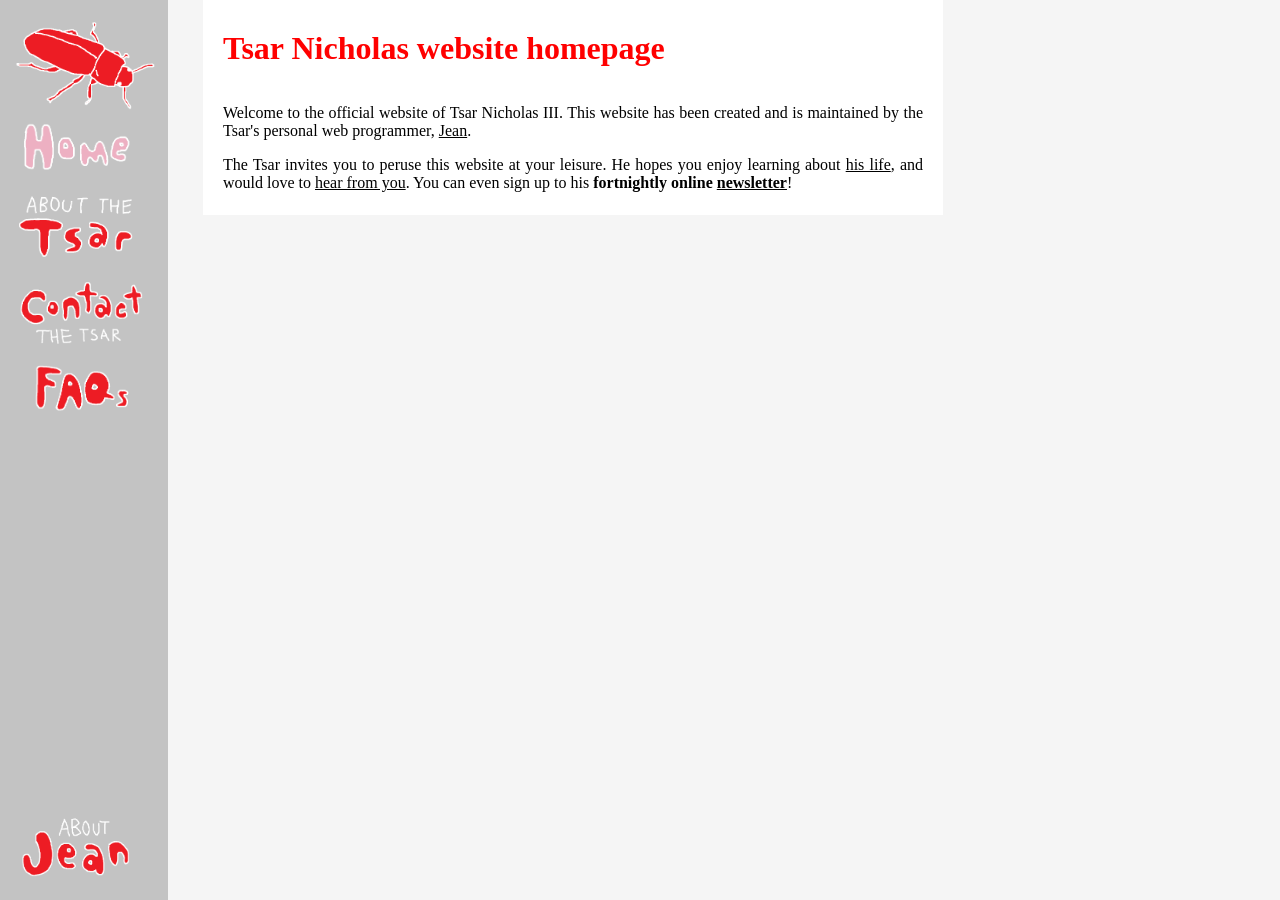
<file: index.html>
<!DOCTYPE HTML>
<html>
    <head>
        <title>Tsar Nicholas</title>
        <link rel="stylesheet" href="tsar_nicholas.css">
        <link rel="icon" href="tsar_nicholas_icon_smallest.png">
    </head>
    <body>
        <nav>
            <img class="icon" src="tsar_nicholas_icon_cropped.png">
            <a href=#><img class="top-bar-link top-bar-link-home top-bar-link-home-selected" src="tsar_nicholas_home_icon.png"></a>
            <a href="tsar_nicholas_about.html"><img class="top-bar-link top-bar-link-about" src="tsar_nicholas_about_icon.png"></a>
            <a href="tsar_nicholas_contact.html"><img class="top-bar-link top-bar-link-contact" src="tsar_nicholas_contact_icon.png"></a>
            <a href="tsar_nicholas_faqs.html"><img class="top-bar-link top-bar-link-faqs" src="tsar_nicholas_faqs_icon.png"></a>
            <a href="tsar_nicholas_jean.html"><img class="top-bar-link top-bar-link-jean" src="tsar_nicholas_jean_icon.png"></a>
        </nav>
        <div class="everything">
            <h1>Tsar Nicholas website homepage</h1>
            <p>
                Welcome to the official website of Tsar Nicholas III. This website has been created and is maintained by the Tsar's personal web programmer, <a class="in-text-link" href="tsar_nicholas_jean.html">Jean</a>.
            </p>
            <p>
                The Tsar invites you to peruse this website at your leisure. He hopes you enjoy learning about <a class="in-text-link" href="tsar_nicholas_about.html">his life</a>, and would love to <a class="in-text-link" href="tsar_nicholas_contact.html"> hear from you</a>. You can even sign up to his <b>fortnightly online <a class="in-text-link" href="tsar_nicholas_newsletter.html">newsletter</a></b>!
            </p>
        </div>
    </body>
</html>
</file>
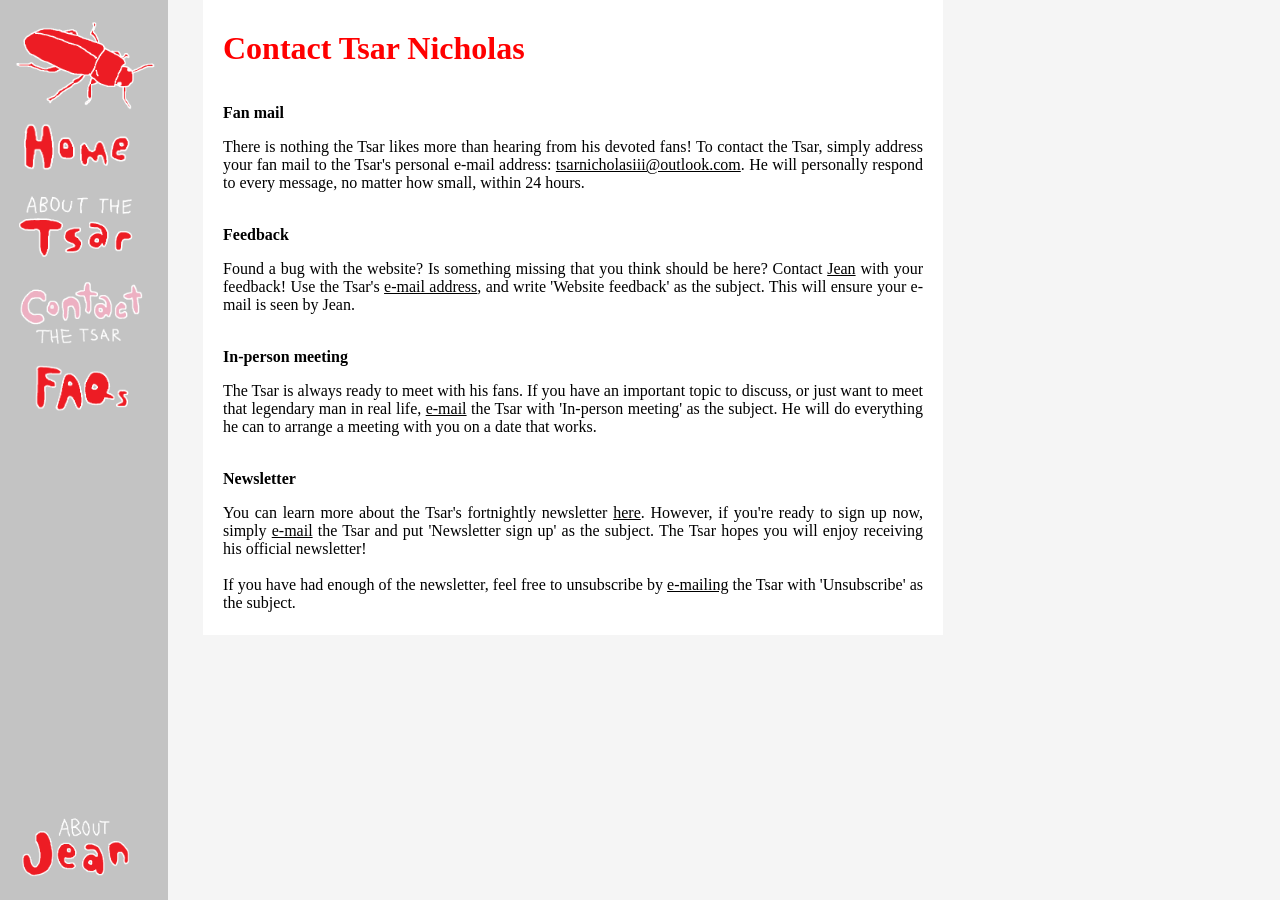
<file: tsar_nicholas_contact.html>
<!DOCTYPE HTML>
<html>
    <head>
        <title>Contact Tsar Nicholas</title>
        <link rel="stylesheet" href="tsar_nicholas.css">
        <link rel="icon" href="tsar_nicholas_icon_smallest.png">
    </head>
    <body>
        <nav>
            <img class="icon" src="tsar_nicholas_icon_cropped.png">
            <a href="index.html"><img class="top-bar-link top-bar-link-home" src="tsar_nicholas_home_icon.png"></a>
            <a href="tsar_nicholas_about.html"><img class="top-bar-link top-bar-link-about" src="tsar_nicholas_about_icon.png"></a>
            <a href=#><img class="top-bar-link top-bar-link-contact top-bar-link-contact-selected" src="tsar_nicholas_contact_icon.png"></a>
            <a href="tsar_nicholas_faqs.html"><img class="top-bar-link top-bar-link-faqs" src="tsar_nicholas_faqs_icon.png"></a>
            <a href="tsar_nicholas_jean.html"><img class="top-bar-link top-bar-link-jean" src="tsar_nicholas_jean_icon.png"></a>
        </nav>
        <div class="everything">
            <h1>Contact Tsar Nicholas</h1>
            <p><span class="subheading">Fan mail</span></p>
            <p>
                There is nothing the Tsar likes more than hearing from his devoted fans! To contact the Tsar, simply address your fan mail to the Tsar's personal e-mail address: <a class="in-text-link" href="mailto:tsarnicholasiii@outlook.com">tsarnicholasiii@outlook.com</a>. He will personally respond to every message, no matter how small, within 24 hours. 
            </p>
            <p><span class="subheading"><br>Feedback</span></p>
            <p>
                Found a bug with the website? Is something missing that you think should be here? Contact <a class="in-text-link" href="tsar_nicholas_jean.html">Jean</a> with your feedback! Use the Tsar's <a class="in-text-link" href="mailto:tsarnicholasiii@outlook.com?subject=Website feedback">e-mail address</a>, and write 'Website feedback' as the subject. This will ensure your e-mail is seen by Jean.
            </p>
            <p><span class="subheading"><br>In-person meeting</span></p>
            <p>
                The Tsar is always ready to meet with his fans. If you have an important topic to discuss, or just want to meet that legendary man in real life, <a class="in-text-link" href="mailto:tsarnicholasiii@outlook.com?subject=In-person meeting">e-mail</a> the Tsar with 'In-person meeting' as the subject. He will do everything he can to arrange a meeting with you on a date that works.
            </p>
            <p><span class="subheading"><br>Newsletter</span></p>
            <p>
                You can learn more about the Tsar's fortnightly newsletter <a class="in-text-link" href="tsar_nicholas_newsletter.html">here</a>. However, if you're ready to sign up now, simply <a class="in-text-link" href="mailto:tsarnicholasiii@outlook.com?subject=Newsletter sign up">e-mail</a> the Tsar and put 'Newsletter sign up' as the subject. The Tsar hopes you will enjoy receiving his official newsletter!
                <br><br>If you have had enough of the newsletter, feel free to unsubscribe by <a class="in-text-link" href="mailto:tsarnicholasiii@outlook.com?subject=Unsubscribe">e-mailing</a> the Tsar with 'Unsubscribe' as the subject.
            </p>
            
            
        </div>
    </body>
</html>
</file>
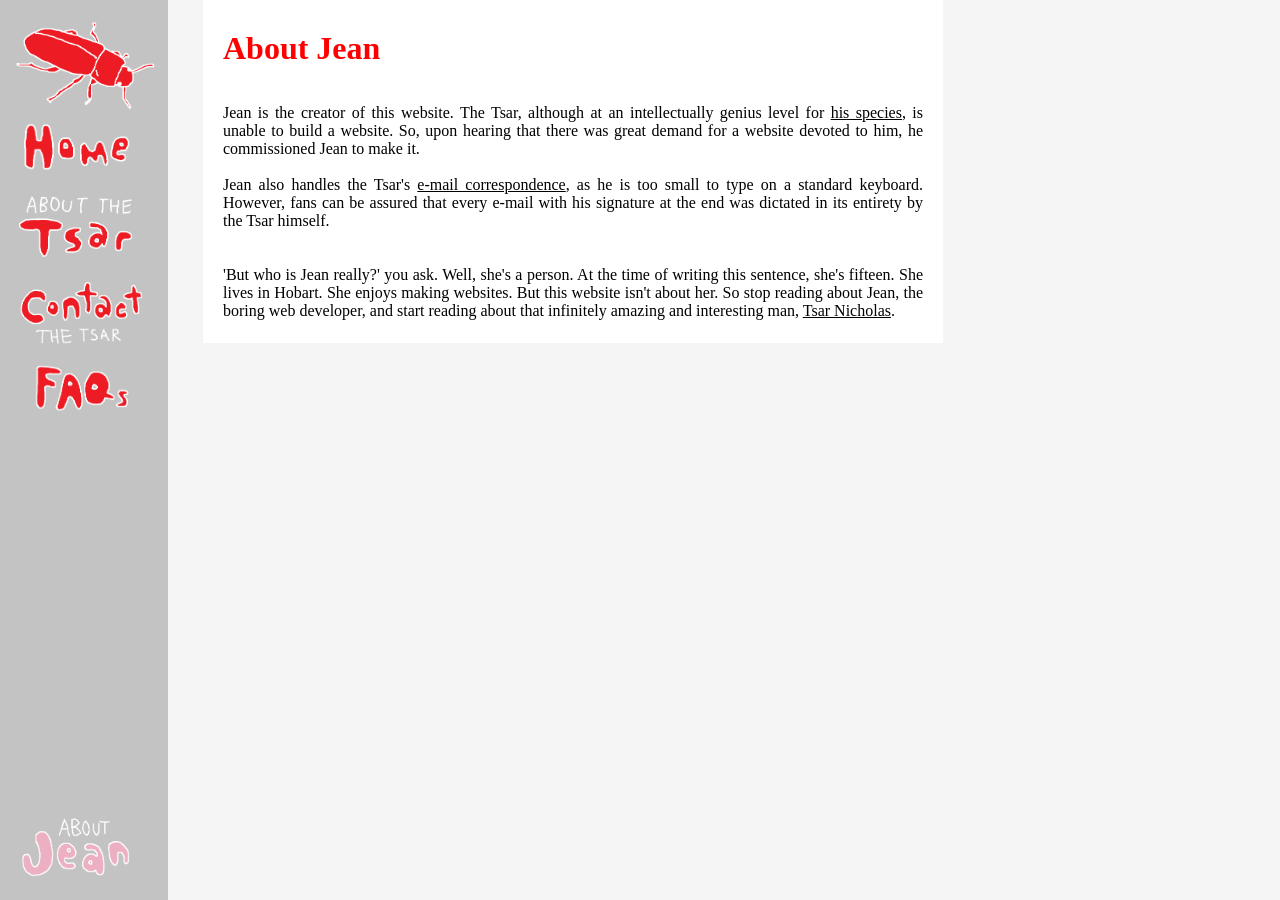
<file: tsar_nicholas_jean.html>
<!DOCTYPE HTML>
<html>
    <head>
        <title>About Jean</title>
        <link rel="stylesheet" href="tsar_nicholas.css">
        <link rel="icon" href="tsar_nicholas_icon_smallest.png">
    </head>
    <body>
        <nav>
            <img class="icon" src="tsar_nicholas_icon_cropped.png">
            <a href="index.html"><img class="top-bar-link top-bar-link-home" src="tsar_nicholas_home_icon.png"></a>
            <a href="tsar_nicholas_about.html"><img class="top-bar-link top-bar-link-about" src="tsar_nicholas_about_icon.png"></a>
            <a href="tsar_nicholas_contact.html"><img class="top-bar-link top-bar-link-contact" src="tsar_nicholas_contact_icon.png"></a>
            <a href="tsar_nicholas_faqs.html"><img class="top-bar-link top-bar-link-faqs" src="tsar_nicholas_faqs_icon.png"></a>
            <a href="tsar_nicholas_jean.html"><img class="top-bar-link top-bar-link-jean top-bar-link-jean-selected" src="tsar_nicholas_jean_icon.png"></a>
        </nav>
        <div class="everything">
            <h1>About Jean</h1>
            <p>
                Jean is the creator of this website. The Tsar, although at an intellectually genius level for <a class="in-text-link" href="tsar_nicholas_about.html#species">his species</a>, is unable to build a website. So, upon hearing that there was great demand for a website devoted to him, he commissioned Jean to make it.
                <br><br>Jean also handles the Tsar's <a class="in-text-link" href="tsar_nicholas_contact.html">e-mail correspondence</a>, as he is too small to type on a standard keyboard. However, fans can be assured that every e-mail with his signature at the end was dictated in its entirety by the Tsar himself.
                <br><br><br>'But who is Jean really?' you ask. Well, she's a person. At the time of writing this sentence, she's fifteen. She lives in Hobart. She enjoys making websites. But this website isn't about her. So stop reading about Jean, the boring web developer, and start reading about that infinitely amazing and interesting man, <a class="in-text-link" href="tsar_nicholas_about.html">Tsar Nicholas</a>.
            </p>
        </div>
    </body>
</html>
</file>
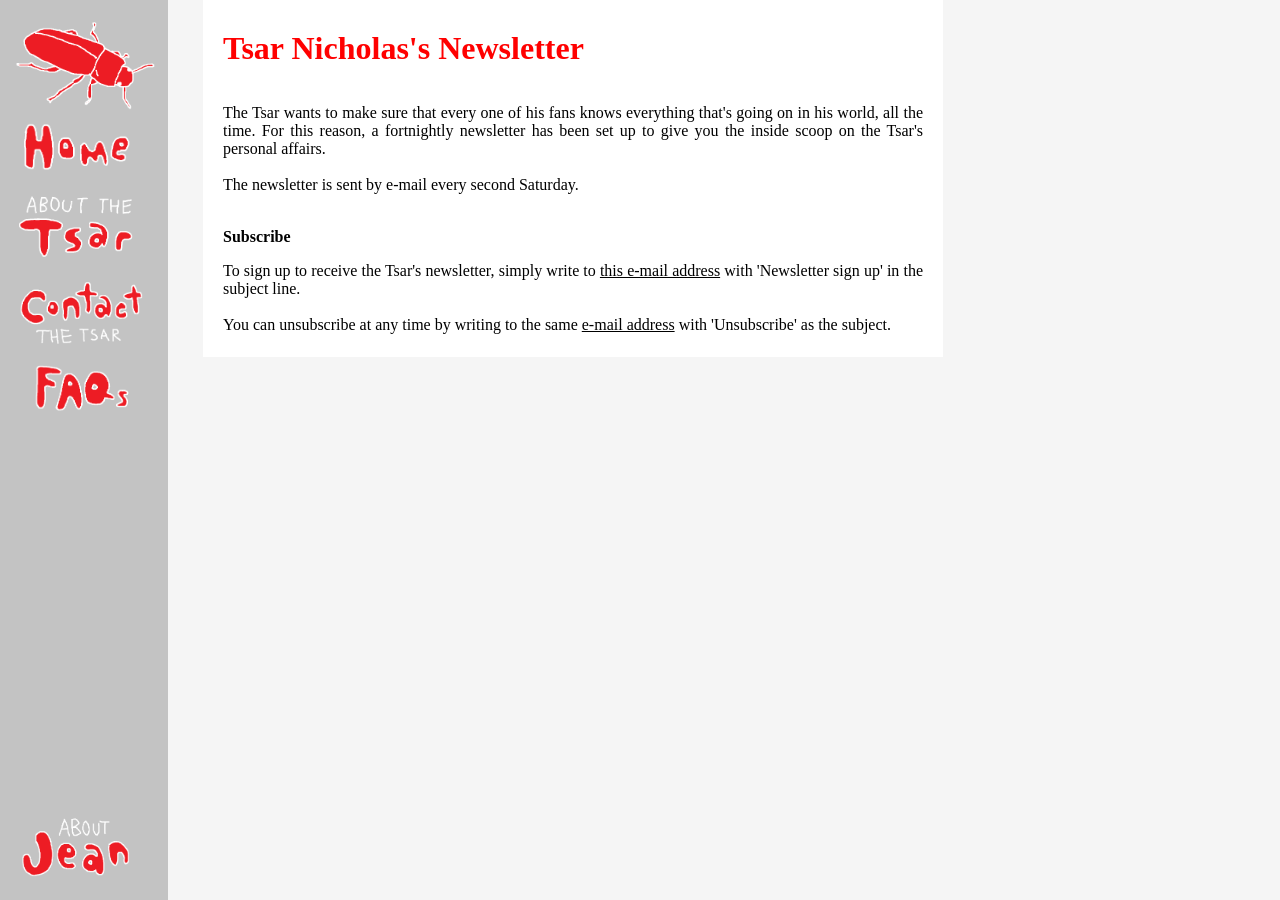
<file: tsar_nicholas_newsletter.html>
<!DOCTYPE HTML>
<html>
    <head>
        <title>Tsar Nicholas Newsletter</title>
        <link rel="stylesheet" href="tsar_nicholas.css">
        <link rel="icon" href="tsar_nicholas_icon_smallest.png">
    </head>
    <body>
        <nav>
            <img class="icon" src="tsar_nicholas_icon_cropped.png">
            <a href="index.html"><img class="top-bar-link top-bar-link-home" src="tsar_nicholas_home_icon.png"></a>
            <a href="tsar_nicholas_about.html"><img class="top-bar-link top-bar-link-about" src="tsar_nicholas_about_icon.png"></a>
            <a href="tsar_nicholas_contact.html"><img class="top-bar-link top-bar-link-contact" src="tsar_nicholas_contact_icon.png"></a>
            <a href="tsar_nicholas_faqs.html"><img class="top-bar-link top-bar-link-faqs" src="tsar_nicholas_faqs_icon.png"></a>
            <a href="tsar_nicholas_jean.html"><img class="top-bar-link top-bar-link-jean" src="tsar_nicholas_jean_icon.png"></a>
        </nav>
        <div class="everything">
            <h1>Tsar Nicholas's Newsletter</h1>
            <p>
                The Tsar wants to make sure that every one of his fans knows everything that's going on in his world, all the time. For this reason, a fortnightly newsletter has been set up to give you the inside scoop on the Tsar's personal affairs.
                <br><br>The newsletter is sent by e-mail every second Saturday.
            </p>
            <p><span class="subheading"><br>Subscribe</span></p>
            <p>
                To sign up to receive the Tsar's newsletter, simply write to <a class="in-text-link" href="mailto:tsarnicholasiii@outlook.com?subject=Newsletter sign up">this e-mail address</a> with 'Newsletter sign up' in the subject line.
                <br><br>You can unsubscribe at any time by writing to the same <a class="in-text-link" href="mailto:tsarnicholasiii@outlook.com?subject=Unsubscribe">e-mail address</a> with 'Unsubscribe' as the subject.
            </p>
        </div>
    </body>
</html>
</file>
<file: tsar_nicholas.css>
::selection {
     background-color: red; 
     color: white;
}

::-moz-selection {
    background-color: red;
    color: white;
}

span.subheading {
    font-style: ;
    font-weight: 800;
}

html {
    padding: 0;
    margin: 0;
    display: inline-block;
}

body {
    padding: 0;
    margin: 0;
    background-color: #f5f5f5;
    display: inline-block;
}

h1 {
    color: red;
    margin-top: 30px;
    display: inline-block;
}

p {
    text-align: justify;
}



div.everything {
    position: relative;
    padding-left: 20px;
    width: 700px;
    max-width: 100%;
    background-color: white;
    top: 0;
    margin-top: 0;
    display: inline-block;
    margin-left: 203px;
    height: auto;
    padding-right: 20px;
    padding-bottom: 7px;
    margin-bottom: 15px;
}

nav {
    position: fixed;
    width: 150px;
    height: 100%;
    top: 0;
    left: 0;
    background-color: #c3c3c3;
    padding-left: 15px;
    padding-right: 3px;
    padding-top: 20px;
    margin-right: 50px;
    display: inline-block;
}

span.right-align {
    text-align: right;
    float: right;
}

img.icon {
    height: 90px;
    margin-top: 0;
    margin-right: 30px;
    display: inline-block;
}

img {
    display: inline-block;
}

img.icon:hover {
    content: url('tsar_nicholas_rainbow_gif.gif');
    display: inline-block;
}

a.top-bar {
    margin: 10px;
    display: inline-block;
}

img.top-bar-link {
    height: 65px;
    display: inline-block;
    margin-bottom: 5px;
}

img.top-bar-link-home {
    margin-left: 3px;
}

img.top-bar-link-home:hover, img.top-bar-link-home-selected {
    content: url('tsar_nicholas_home_icon_selected.png');
    display: inline-block;
}

img.top-bar-link-about {
    margin-top: 2px;
    height:70px;
    margin-bottom: 7px;
    display: inline-block;
}

img.top-bar-link-about:hover, img.top-bar-link-about-selected {
    content: url('tsar_nicholas_about_icon_selected.png');
    display: inline-block;
}

a.in-text-link {
    color: black;
    text-decoration: underline;
}

a.in-text-link:hover {
    color: red;
}

a.in-text-link:active {
    color: #ffaec9;
}

img.top-bar-link-contact {
    margin-top: 7px;
    height: 70px;
    display: inline-block;
}

img.top-bar-link-contact:hover, img.top-bar-link-contact-selected {
    content: url('tsar_nicholas_contact_icon_selected.png');
    display: inline-block;
}

img.top-bar-link-jean {
    position: absolute;
    bottom: 0;
    left: 0;
    display: inline-block;
    margin-left: 15px;
    margin-bottom: 40px;
    height: 68px;
}

span.faq {
    font-weight: 800;
}

img.top-bar-link-jean:hover, img.top-bar-link-jean-selected {
    content: url('tsar_nicholas_jean_icon_selected.png');
}

img.top-bar-link-faqs {
    height: 58px;
    margin-left: 13px;
    margin-top: 2px;
}

img.top-bar-link-faqs-selected, img.top-bar-link-faqs:hover {
    content: url('tsar_nicholas_faqs_icon_selected.png');
}

div.inner-dropdown {
    display: none;
    padding-left: 30px;
}

div.show {
    display: contents;
}

p.inner-dropdown {
    padding-top: 0;
    padding-left: 10px;
}

div.og {
    margin-bottom: 10px;
}

img.distant-cousin {
    width: 450px;
    border-radius: 20px;
}

img.distant-cousin:hover {
    content: url('tsar_nicholas_friend.gif');
}
</file>
